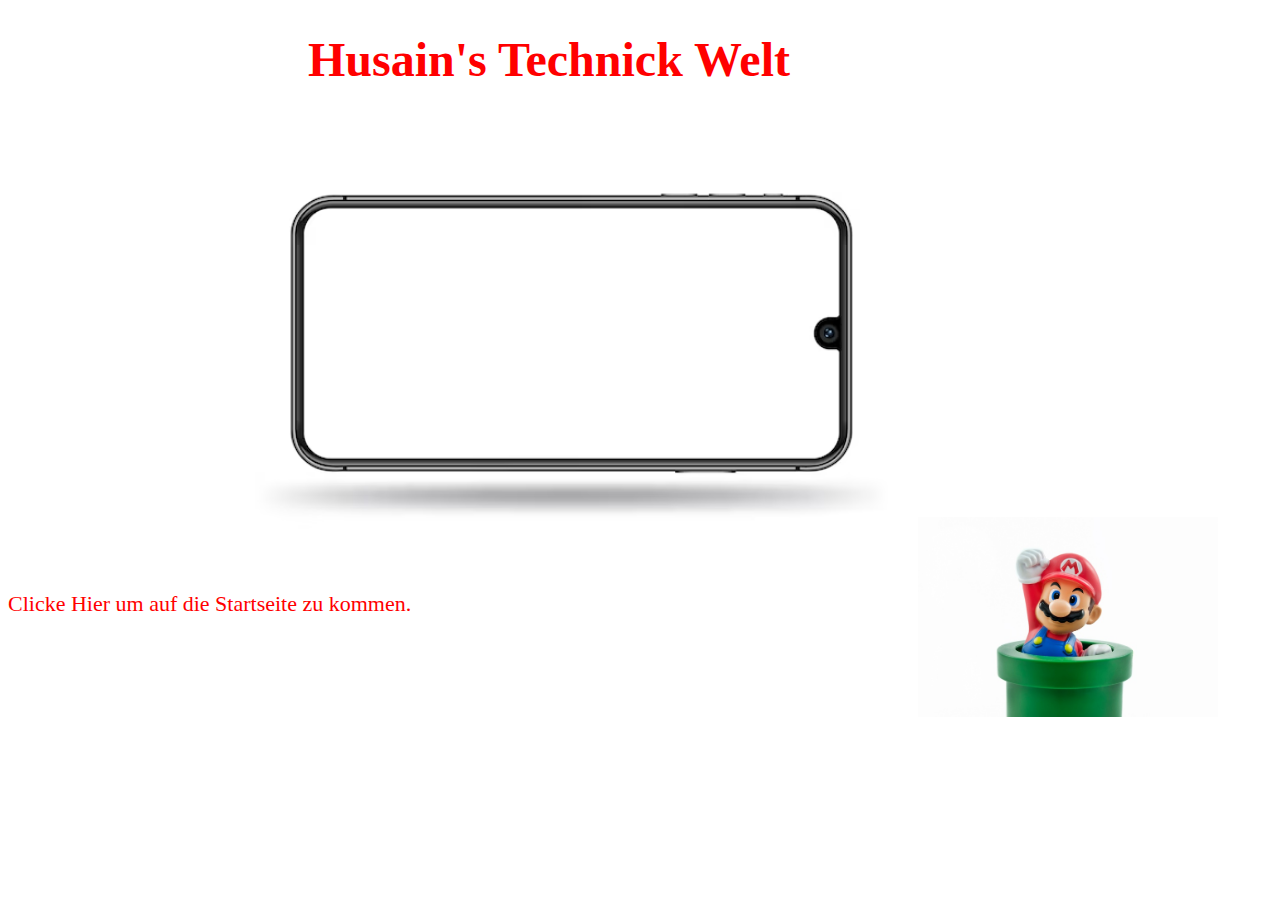
<file: index.html>
<!DOCTYPE html>
<html lang="en">
<head>
    <meta charset="UTF-8">
    <meta name="viewport" content="width=
    , initial-scale=1.0">
    <title>Wilkommen</title>
    <link rel="stylesheet" href="style3.css">
    
</head>
<body>
    
   <h1 style="margin-left: 400px;margin-left: 300px;margin-right: 100px;margin-bottom: -100px;" >Husain's Technick Welt</h1> 
   <img class="forcess" src="BOMBE.avif" alt="">
   <img class="wow" src="Hoffnung.jpeg" alt="">
   <a class="Bitte" href="index0.html">Clicke Hier um auf die Startseite zu kommen.</a>
  

</body>
</html>
</file>
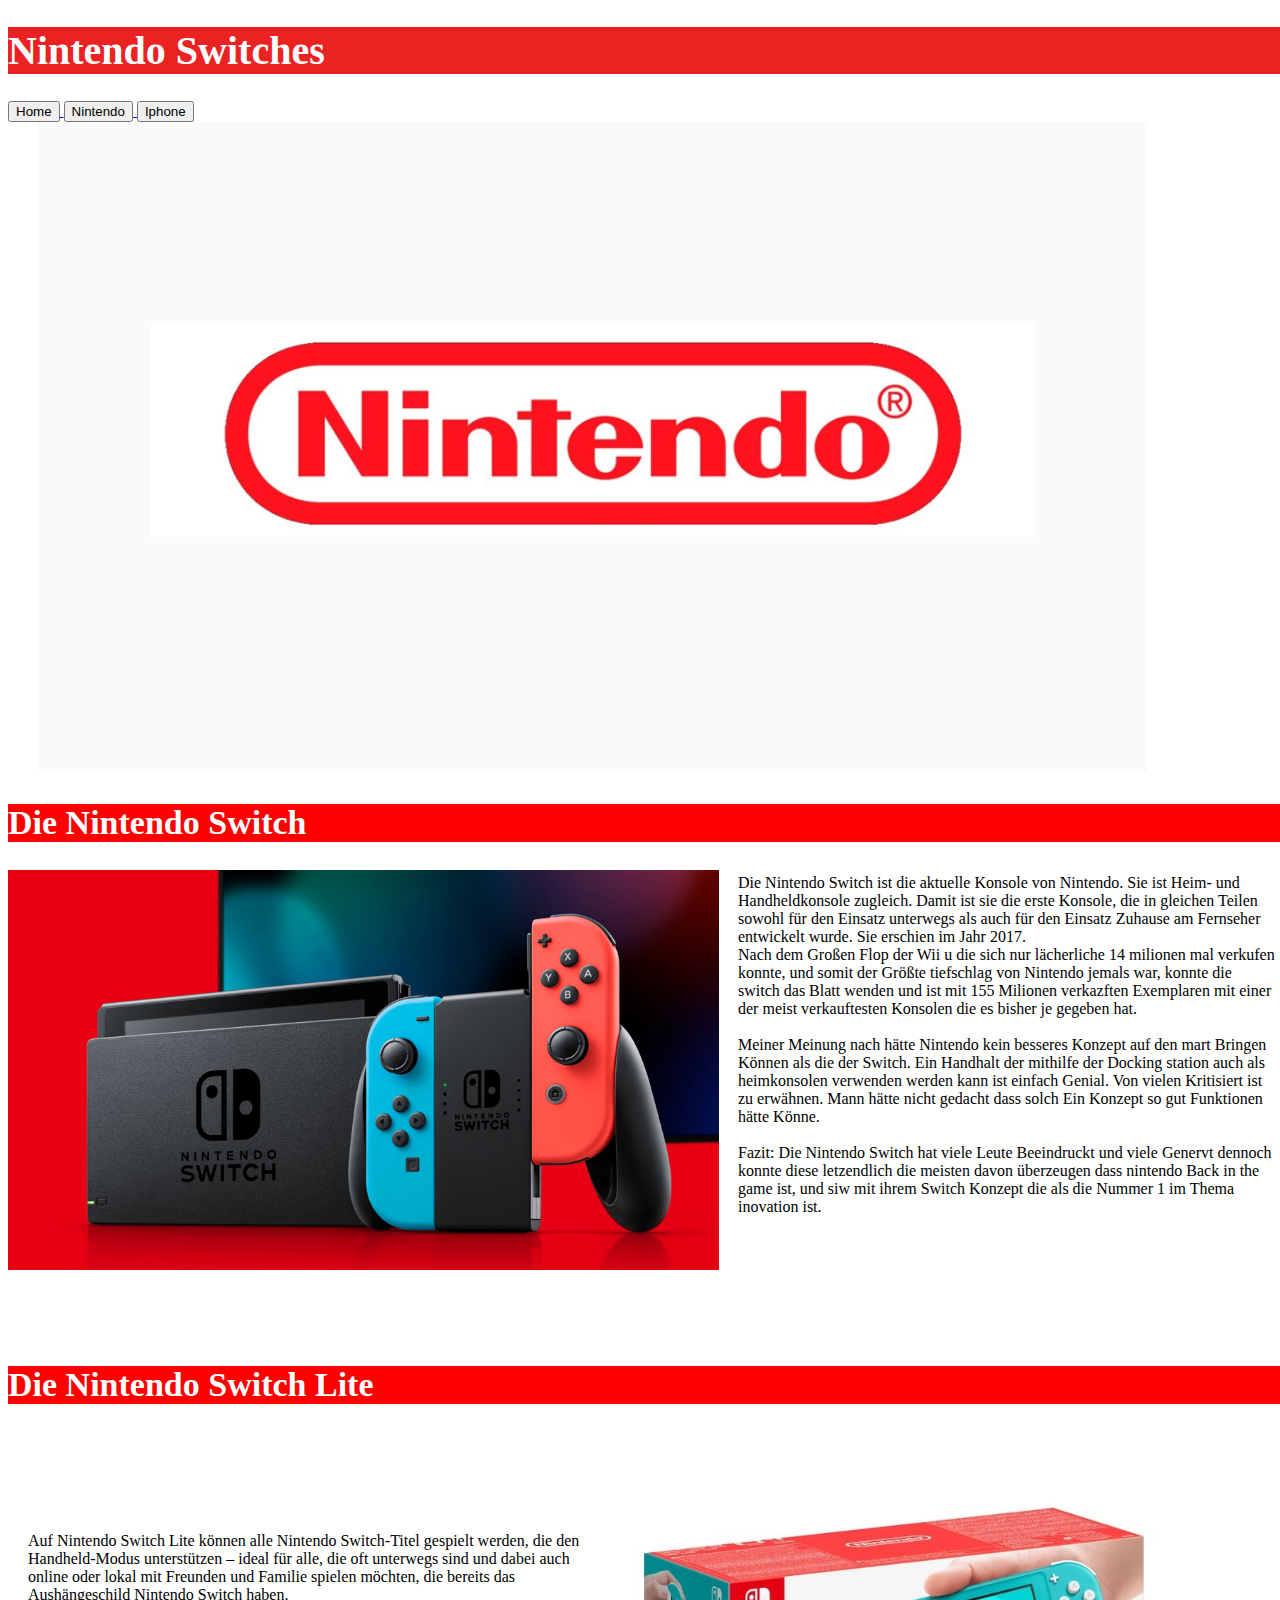
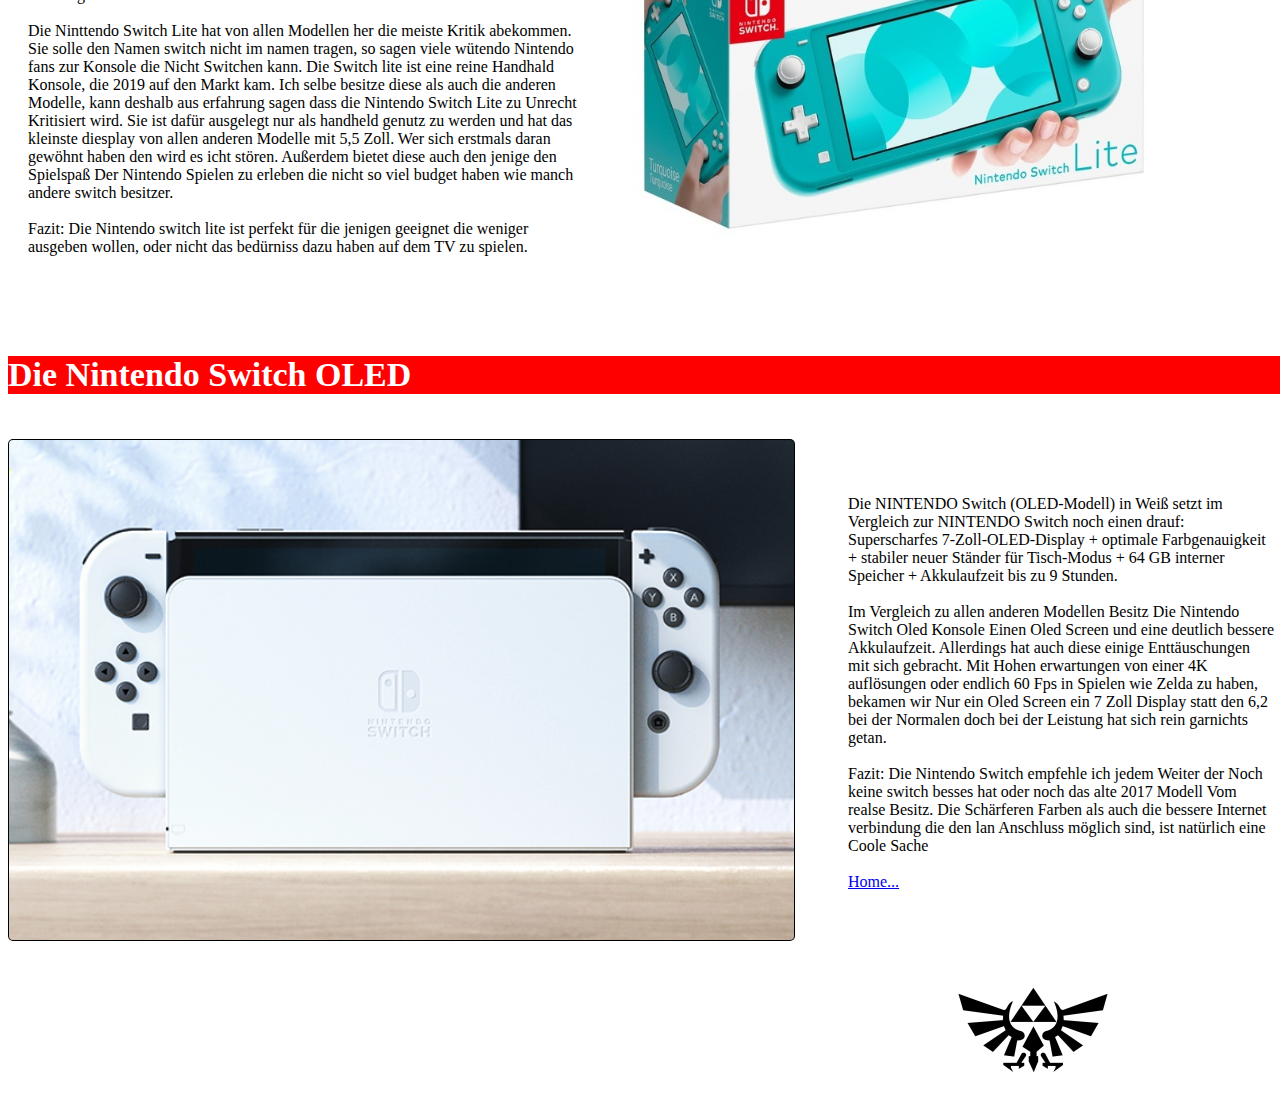
<file: index2.html>
<!DOCTYPE html>
<html lang="en">
<head>
    <meta charset="UTF-8">
    <meta name="viewport" content="width=device-width, initial-scale=1.0">
    <title>Nintendo</title>
    <link rel="stylesheet" href="style2.css">
    <link rel="stylesheet" href="media quaries.css">
</head>
<body>
    
    <h1>Nintendo Switches</h1>
   
   <header>
    <nav class="front">
        <form class="front">

           <a href="index0.html">
          <button class="btn btn-sm btn-outline-secondary" type="button">Home</button>
        </a> 
        <a href="index2.html">
          
            <button class="btn btn-sm btn-outline-secondar" type="button">Nintendo</button>
        </a>
    <a href="index3.html">
          <button class="btn btn-sm btn-outline-secondary" type="button">Iphone</button>
        </a>
        </form>
      </nav>  
      </nav>  
    </header>
      

        <img id="Erste" style="height: 650px; margin-left: 30px;" src="Nintendo-logo.png" alt="">

        <h2>Die Nintendo Switch</h2>
      <img id="Normal" style="height: 400px;margin-bottom: 100px;" src="switch.avif" alt="">
      <p class="Eins">
        Die Nintendo Switch ist die aktuelle Konsole von Nintendo. Sie ist Heim- und Handheldkonsole zugleich. Damit ist sie die erste Konsole, die in gleichen Teilen sowohl für den Einsatz unterwegs als auch für den Einsatz Zuhause am Fernseher entwickelt wurde. Sie erschien im Jahr 2017. <br> Nach dem Großen Flop der Wii u die sich nur lächerliche 14 milionen mal verkufen konnte, und somit der Größte tiefschlag von Nintendo jemals war, konnte die switch das Blatt wenden und ist mit 155 Milionen verkazften Exemplaren mit einer der meist verkauftesten Konsolen die es bisher je gegeben hat. <br>
        <br> Meiner Meinung nach hätte Nintendo kein besseres Konzept auf den mart Bringen Können als die der Switch. Ein Handhalt der mithilfe der Docking station auch als heimkonsolen verwenden werden kann ist einfach Genial. Von vielen Kritisiert ist zu erwähnen. Mann hätte nicht gedacht dass solch Ein Konzept so gut Funktionen hätte Könne.
<br>
<br> Fazit: Die Nintendo Switch hat viele Leute Beeindruckt und viele Genervt dennoch konnte diese letzendlich die meisten davon überzeugen dass nintendo Back in the game ist, und siw mit ihrem Switch Konzept die als die Nummer 1 im Thema inovation ist.

      </p>

<h3>Die Nintendo Switch Lite</h3>

<img class="lite" src="Nintendo_Switch_Lite__Spielkonsole@@1571984.jpg" alt="">
<p class="zwei">Auf Nintendo Switch Lite können alle Nintendo Switch-Titel gespielt werden, die den Handheld-Modus unterstützen – ideal für alle, die oft unterwegs sind und dabei auch online oder lokal mit Freunden und Familie spielen möchten, die bereits das Aushängeschild Nintendo Switch haben.
<br>
<br>Die Ninttendo Switch Lite hat von allen Modellen her die meiste Kritik abekommen. Sie solle den Namen switch nicht im namen tragen, so sagen viele wütendo Nintendo fans zur Konsole die Nicht Switchen kann. Die Switch lite ist eine reine Handhald Konsole, die 2019 auf den Markt kam.
Ich selbe besitze diese als auch die anderen Modelle, kann deshalb aus erfahrung sagen dass die Nintendo Switch Lite zu Unrecht Kritisiert wird. Sie ist dafür ausgelegt nur als handheld genutz zu werden und hat das kleinste diesplay von allen anderen Modelle mit 5,5 Zoll. Wer sich erstmals daran gewöhnt haben den wird es icht stören. Außerdem bietet diese auch den jenige den Spielspaß Der Nintendo Spielen zu erleben die nicht so viel budget haben wie manch andere switch besitzer. <br>
<br>

Fazit: Die Nintendo switch lite ist perfekt für die jenigen geeignet die weniger ausgeben wollen, oder nicht das bedürniss dazu haben auf dem TV zu spielen.




</p>


<h4>Die Nintendo Switch OLED</h4>


<img class="drei" src="Oled Neu.jpeg" alt="">
<p class="oled">Die NINTENDO Switch (OLED-Modell) in Weiß setzt im Vergleich zur NINTENDO Switch noch einen drauf: Superscharfes 7-Zoll-OLED-Display + optimale Farbgenauigkeit + stabiler neuer Ständer für Tisch-Modus + 64 GB interner Speicher + Akkulaufzeit bis zu 9 Stunden. <br> <br>
Im Vergleich zu allen anderen Modellen Besitz Die Nintendo Switch Oled Konsole Einen Oled Screen und eine deutlich bessere Akkulaufzeit. Allerdings hat auch diese einige Enttäuschungen mit sich gebracht. Mit Hohen erwartungen von einer 4K auflösungen oder endlich 60 Fps in Spielen wie Zelda zu haben, bekamen wir Nur ein Oled Screen ein 7 Zoll Display statt den 6,2 bei der Normalen doch bei der Leistung hat sich rein garnichts getan. <br> <br> Fazit: Die Nintendo Switch empfehle ich jedem Weiter der Noch keine switch besses hat oder noch das alte 2017 Modell Vom realse Besitz. Die Schärferen Farben als auch die bessere Internet verbindung die den lan Anschluss möglich sind, ist natürlich eine Coole 
Sache <br><br> <a href="index.html">Home...</a>



</p>

<img class="force" src="s-l1200.jpg" alt="">


</body>
</html>
</file>
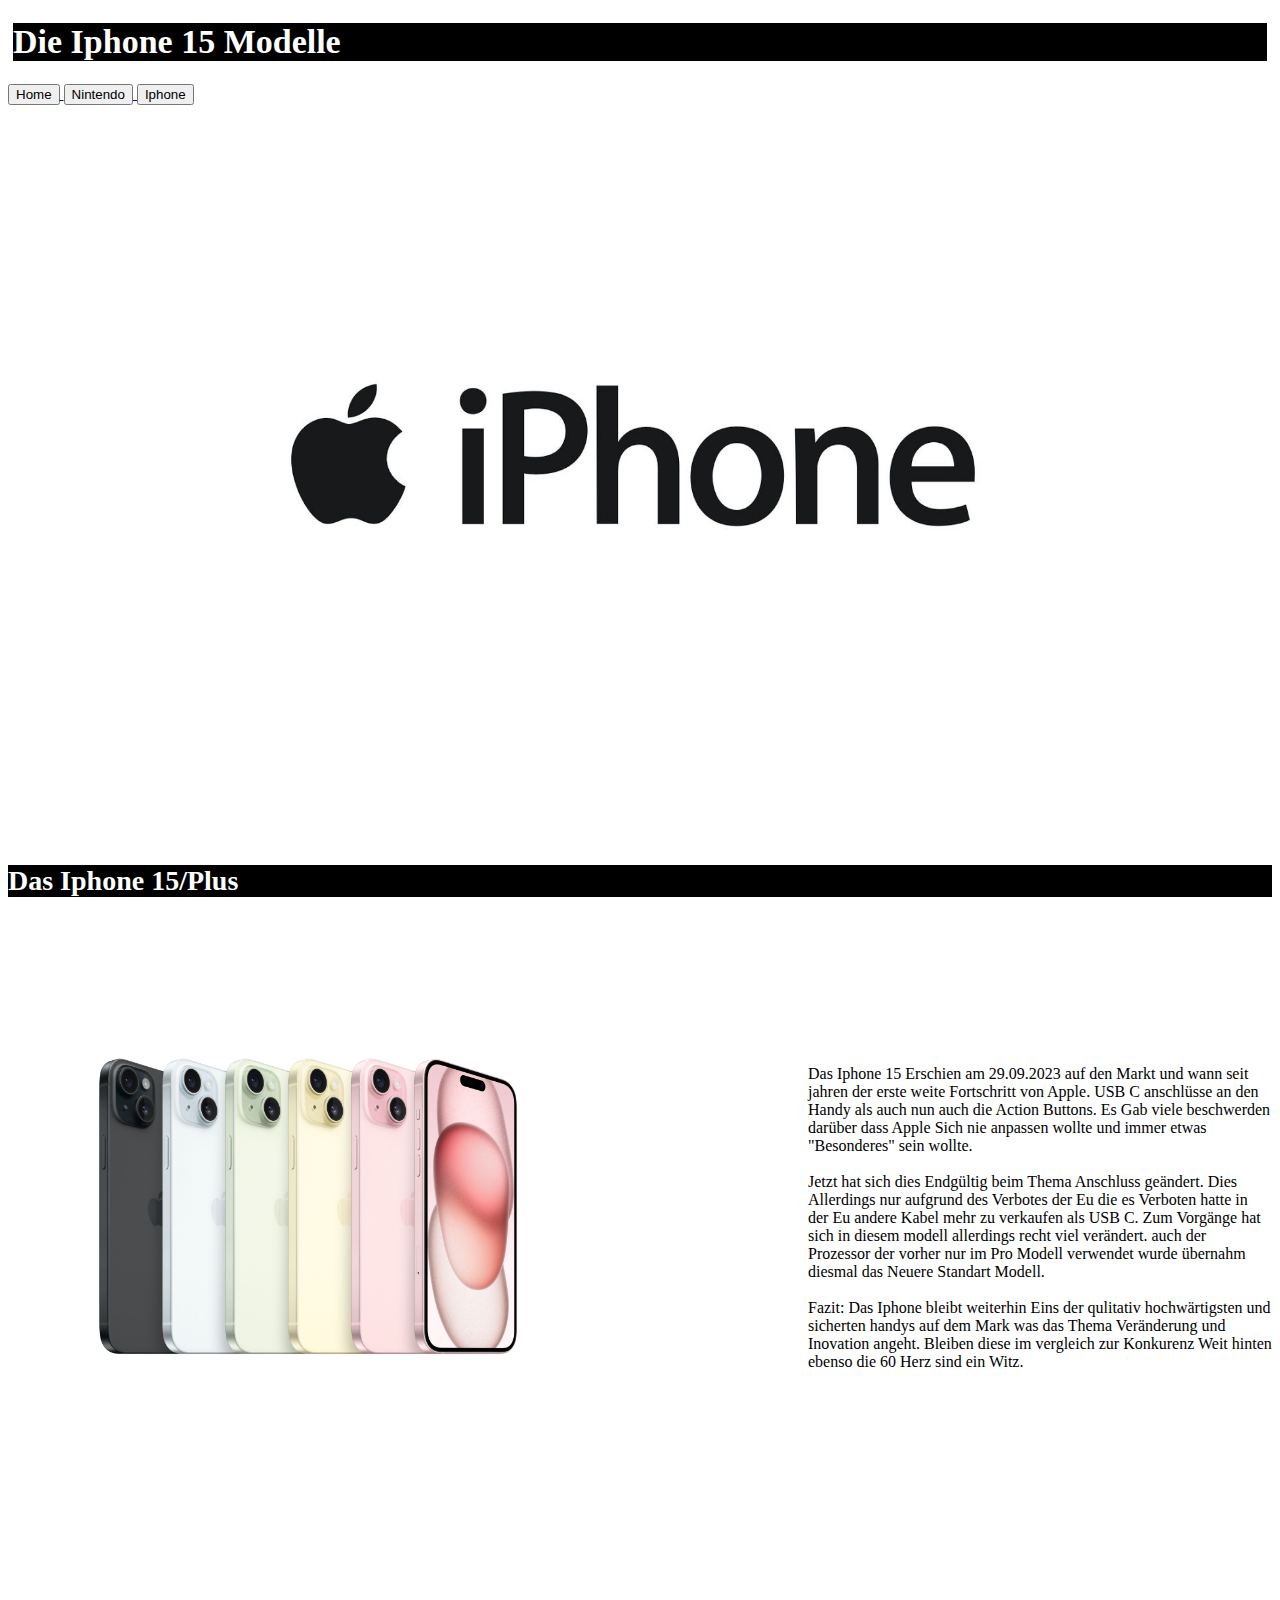
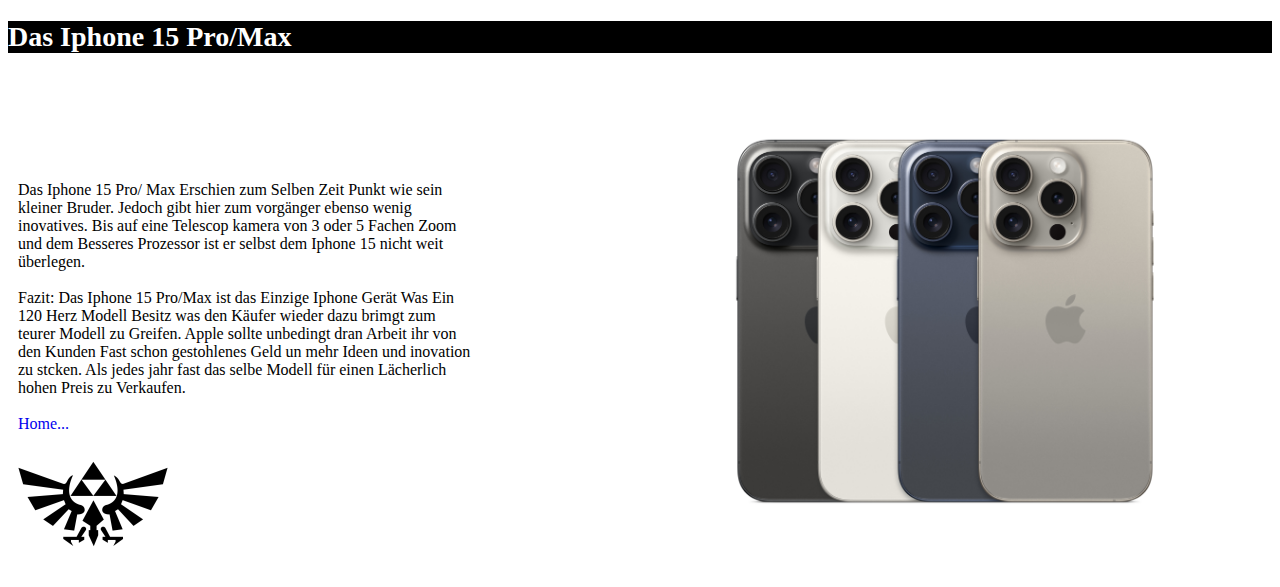
<file: index3.html>
<!DOCTYPE html>
<html lang="en">
<head>
    <meta charset="UTF-8">
    <meta name="viewport" content="width=device-width, initial-scale=1.0">
    <title>Iphone</title>
    <link rel="stylesheet" href="style4.css">
    <link rel="stylesheet" href="media quaries.css">
</head>
<body>
    <h1>Die Iphone 15 Modelle</h1>
    <nav class="navbar navbar-light bg-light">
        <form class="form-inline">
            <div class="Navba">

            

           <a href="index0.html">
          <button class="btn btn-sm btn-outline-secondary" type="button">Home</button>
        </a> 
        <a href="index2.html">
          
            <button class="btn btn-sm btn-outline-secondar" type="button">Nintendo</button>
        </a>
    <a href="index3.html">
          <button class="btn btn-sm btn-outline-secondary" type="button">Iphone</button>
        </a>
    </div>
        </form>
      </nav>  
      </nav>  






<img class="Oben" src="Habe.jpeg" alt="">

<h2>Das Iphone 15/Plus</h2>
<img class="All" src="All.jpeg" alt="">
<p class="TextE" >Das Iphone 15 Erschien am 29.09.2023 auf den Markt und wann seit jahren der erste weite Fortschritt von Apple. USB C anschlüsse an den Handy als auch nun auch die Action Buttons. Es Gab viele beschwerden darüber dass Apple Sich nie anpassen wollte und immer etwas "Besonderes" sein wollte. <br> 
    <br>Jetzt hat sich dies Endgültig beim Thema Anschluss geändert. Dies Allerdings nur aufgrund des Verbotes der Eu die es Verboten hatte in der Eu andere Kabel mehr zu verkaufen als USB C. Zum Vorgänge hat sich in diesem modell allerdings recht viel verändert. auch der Prozessor der vorher nur im Pro Modell verwendet wurde übernahm diesmal das Neuere Standart Modell.
<br>
    <br>Fazit: Das Iphone bleibt weiterhin Eins der qulitativ hochwärtigsten und sicherten handys auf dem Mark was das Thema Veränderung und Inovation angeht. Bleiben diese im vergleich zur Konkurenz Weit hinten ebenso die 60 Herz sind ein Witz.
</p>
<h3 class="Max" >Das Iphone 15 Pro/Max</h3>
<img class="Pro" src="Max.jpeg" alt="">
<p class="Pros">Das Iphone 15 Pro/ Max Erschien zum Selben Zeit Punkt wie sein kleiner Bruder. Jedoch gibt hier zum vorgänger ebenso wenig inovatives. Bis auf eine Telescop kamera von 3 oder 5 Fachen Zoom und dem Besseres Prozessor ist er selbst dem Iphone 15 nicht weit überlegen. <br>
<br>Fazit: Das Iphone 15 Pro/Max ist das Einzige Iphone Gerät Was Ein 120 Herz Modell Besitz was den Käufer wieder dazu brimgt zum teurer Modell zu Greifen. Apple sollte unbedingt dran Arbeit ihr von den Kunden Fast schon gestohlenes Geld un mehr Ideen und inovation zu stcken. Als jedes jahr fast das selbe Modell für einen Lächerlich hohen Preis zu Verkaufen.
<br><br><a href="index.html">Home...</a>

</p>
<div class="Mamor" >
<img style="height: 150px;margin-top: -20px;margin-left: 10px;" src="s-l1200.jpg" alt="">
</div>
</body>
</html>
</file>
<file: style3.css>
h1 {
    color: #ff0000;
    font-size: 48px;
    
    background-color: #ffffff;
    border-radius: 5px;
    margin-left: 500px;
   
    
    }
    body{
        background-color: #ffffff;
        
    }
    .forcess {
    
        height: 500px;
        margin-top: 100px;
        
        margin-left: 220px;
        
        background-color: #000000;
    }
    .wow {


        height: 200px;
        margin-right: 20px;
        margin-top: -1000px;
        margin-bottom: -130px;
    }
    .Bitte {
       margin-bottom: 200px;
      
       font-size: 22px;
       margin-right: 100px;
       color: #ff0000;
       text-decoration: none;
       
    }
    .Bitte:hover{
        text-decoration: underline;
    }
</file>
<file: style2.css>
Body{

    margin-right: -5px;
}

h1{
background-color: #eb2222;
color: white;
font-size: 40px;


}
.Logo {
height: 100px;



}


h2{
background-color: red;
font-size: 34px;
color: white;
}
.Normal {
    height: 500px;
margin-top: -20px;

}
.Eins {

    margin-left: 730px;
    margin-top: -500px;
margin-right: 10px;
margin-bottom: 150px;
border-radius: 5px;

}
h3 {
    background-color: red;
    font-size: 34px;
    color: white;


}
.lite {
    padding: 10px;
   
    height: 500px;
    margin-top: -30px;
    margin-left: 400px;
    border-radius: 5px;
}
.zwei {

    margin-left: 20px;
    margin-right: 700px;
    margin-top: -400px;
    border-radius: 5px;

}


.drei{
height: 500px;
border-radius: 5px;
padding: 1px;
background-color: #000000;
}

h4{
    background-color: red;
    font-size: 34px;
    color: white; 
    margin-top: 100px;
}
.oled {
    margin-left: 840px;
    margin-top: -450px;
margin-right: 10px;
margin-bottom: 200px;
border-radius: 5px;
}
.force {
    height: 150px;
    margin-left: 950px;
   margin-top: -300px;
}
h9 {
color: #ff0000;
font-size: 48px;

background-color: #000000;
border-radius: 5px;


}
body{
    background-color: #ffffff;
    
}
.forcess {

    height: 500px;
    margin-top: 180px;
    margin-bottom: 200px;
}
.front{
  color: #000000; 
  text-decoration: none;  
}

.front:hover{
    text-decoration: none;
}
</file>
<file: media quaries.css>
@media print {
    body{
        filter: grayscale(1);
    }
    #nö{
        display: none !important;
    }


    #Erste {

        display: none !important;

    }

    #Normal {
        display: none;
    }
    .lite {

        display: none;
    }
    .drei {

        display: none;
    }

    .force {
        display: none;
    }
    .Nin {
        display: none;
    }
    .Mario {
        display: none;
    }
    .Noob {
        display: none;
    }
    .Oben {


        display: none;
    }
    .All{
        display: none;
    }
    .Pro {
        display: none;
    }
    .Mamor {
        display: none;
    }
    .TextE {
        width: 400px;
        margin-top: 00px;
        margin-left: -100px;
        margin-bottom: -250px;
    }
    .Pros {
        width: 400px;
        margin-top: 10px; 
        margin-left: -5px;
    }
    .Eins {
        width: 550px;
        margin-top: 170px;  
        margin-left: 90px;
        margin-bottom: 300px;
        
    }
    .zwei {
        width: 400px;
        margin-top: 300px; 
        margin-left: 100px; 
        margin-bottom: 500px;
    }
    .oled{
        width: 400px;
        margin-top: 170px;  
        margin-left: 100px;
        margin-bottom: 300px;
    }
    .Nis {
        width: 400px;
        margin-left: 20px;
        margin-top: 10px;
        margin-bottom: 10px;
    }
    .Mice {
        width: 400px;
        margin-top: 0px;
    }
    .AHA {
        display: none;
    }
  
        }












        }
</file>
<file: style4.css>
h1{
    background-color: rgb(0, 0, 0);
    font-size: 34px;
    color: white;
    margin-left: 5px;
    margin-right: 5px;
}
.Oben {
    height: 700px;
    margin-left: 100px;
    margin-bottom: 60px;

}
h2{

    background-color: black;
    color: white;
    font-size: 28px;
}
.All {
    height: 600px;
    margin-top: -5px;
}
.TextE {
    margin-left: 800px;
    margin-top: -450px;
    
}
.Max {


    background-color: black;
    color: white;
    font-size: 28px;
    margin-top: 250px;


}
.Pro {

height: 450px;
margin-left: 700px;

}
.Pros{

    margin-right: 800px;
    margin-left: 10px;
    margin-top: -350px;
}
img{
    display: block;
    max-width: 100%;
}
#Navba{


    position: sticky;
    top: 0;

}
</file>
